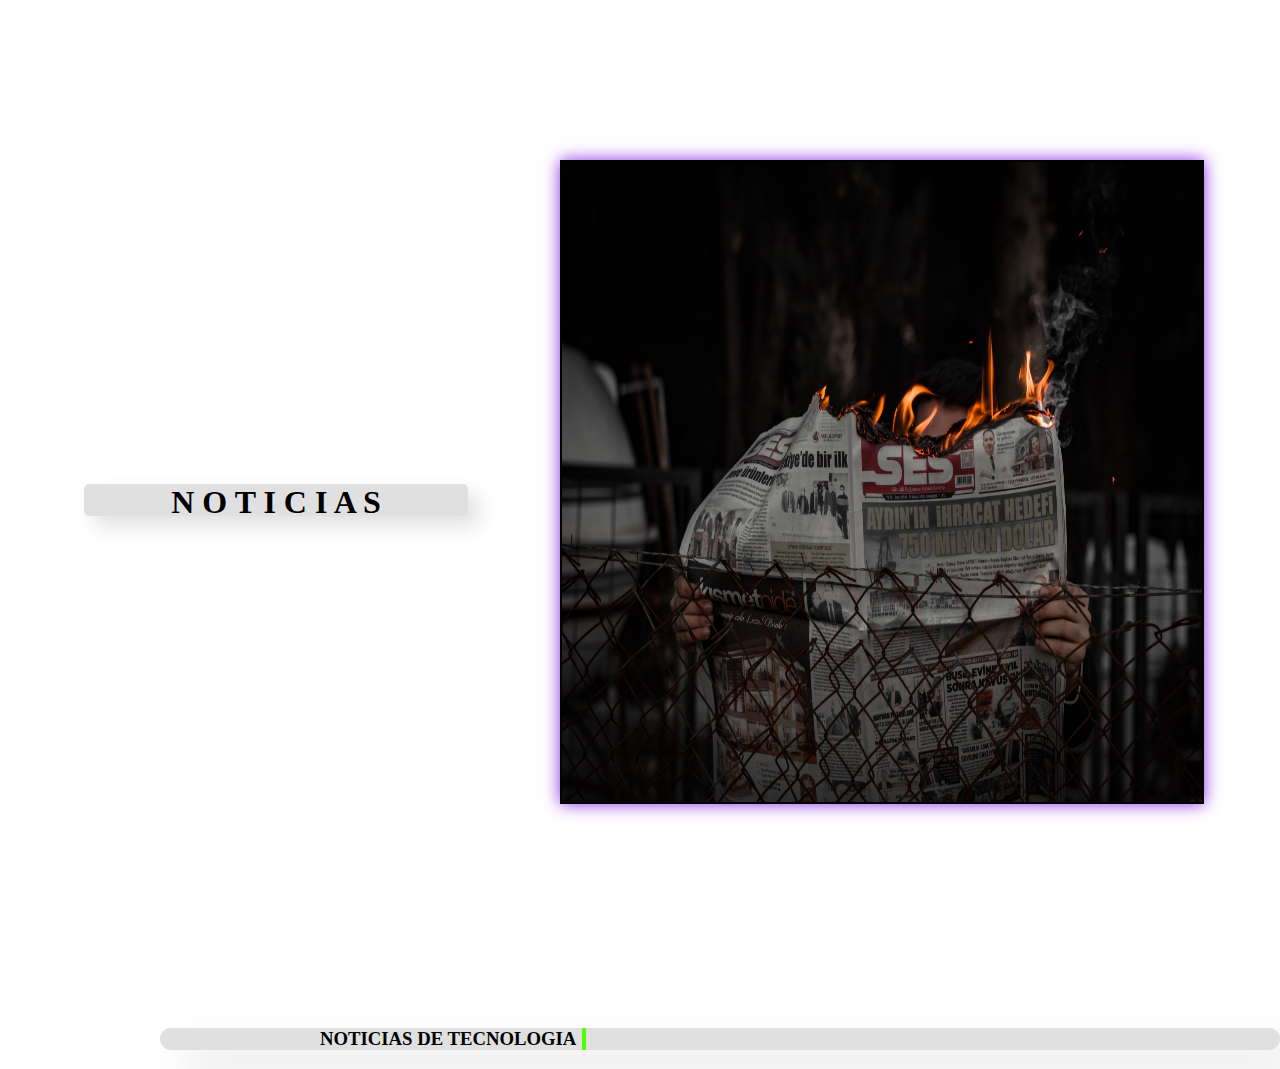
<file: index.html>
<!DOCTYPE html>
<html lang="en">

<head>
    <meta charset="UTF-8">
    <meta http-equiv="X-UA-Compatible" content="IE=edge">
    <meta name="viewport" content="width=device-width, initial-scale=1.0">
    <link rel="stylesheet" href="/css/style.css">
    <title>Document</title>
</head>

<body>

    <!--  <h2>C A R G A N D O ...</h2>
        <section class="menu">       
 <h3 class="title">MENU</h3>



    <nav class="nav">
       
        <a href="" class="nav__link">inicio</a>
        <a href="" class="nav__link">nav</a>
        <a href="" class="nav__link">contacto</a>
    </nav> 


    </section> -->
    <header class="header">
        <h1 class="header__title" data-value="N O T I C I A S"> N O T I C I A S</h1>
        <figure class="header__img">
         <img src="/img/pexels-beytlik-6525969.jpg" alt="Foto de Produtora Midtrack: https://www.pexels.com/es-es/foto/mujer-sosteniendo-el-periodico-mientras-se-quema-3422053/" title="Foto de Produtora Midtrack: https://www.pexels.com/es-es/foto/mujer-sosteniendo-el-periodico-mientras-se-quema-3422053/">
       
         <figcaption> Foto de Produtora Midtrack: https://www.pexels.com/es-es/foto/mujer-sosteniendo-el-periodico-mientras-se-quema-3422053//figcaption>
       
        </figure>

    </header>

<footer class="footer">
    <h3 class="footer-tittle">
        Noticias de tecnologia   </h3>
     

</footer>



    <script src="./js/scritp.js"></script>
</body>

</html>
</file>
<file: css/style.css>
footer {
  border-radius: 50px;
  background: #e0e0e0;
  box-shadow: 21px 21px 42px #e0e0e0, -21px -21px 42px #ffffff;
}

.header__title {
  border-radius: 5px;
  background: #e0e0e0;
  box-shadow: 10px 10px 20px #e0e0e0, -10px -10px 20px #ffffff;
}

.header {
  text-align: center;
  height: 100vh;
  width: 150vw;
  overflow: hidden;
  margin: 4rem;
  display: grid;
  grid-template-columns: 25% 50%;
  grid-template-rows: 10vw;
}
.header__title {
  margin: 20px;
  position: relative;
  width: 24rem;
  height: 2rem;
  top: 25rem;
}
.header__img {
  align-items: center;
  margin: 6rem 1rem;
  line-height: 100vh;
  height: 40rem;
  width: 40rem;
}
.header__img img {
  box-shadow: 0 0 1rem blueviolet;
  border: 2px solid black;
  height: 100%;
  width: 100%;
}

.footer {
  align-items: center;
  margin-left: 10rem;
}

.footer-tittle {
  margin-left: 10rem;
  width: 28ch;
  white-space: nowrap;
  border-right: 4px solid rgb(81, 255, 0);
  animation: typing 3s steps(14), blink 0.5s infinite step-end alternate;
  overflow-wrap: break-word;
  overflow: hidden;
  text-transform: uppercase;
  transition: all 2s ease-in-out;
}

@keyframes typing {
  from {
    width: 0;
  }
}
@keyframes blink {
  50% {
    border-color: transparent;
  }
}
body {
  margin: 0;
  box-sizing: 0;
}

/* *{
    margin: 0;
    box-sizing: border-box;  
 }
:root{

--color-primario:rgb(255, 255, 255);

}

body{
    display: grid;
  place-items: center;


  margin: 0rem;

}

.img {
   width: 100%;
}
h1{

    position: sticky;
    top:10px;
    gap:2rem;
    font-family: 'Space Mono', monospace;
    font-size: clamp(3rem, 5vw, 6rem);
    color: white;
    padding: 0rem clamp(1rem, 2vw, 3rem);
    border-radius: clamp(0.4rem, 0.75vw, 1rem);  
    background-image: linear-gradient(black,red);

    border-right: 4px;
    width: 10ch;
    white-space:nowrap;
    animation: typing  2s steps(10),
    blink .5s infinite step-end alternate;
    overflow: hidden;
    &:hover { 

        background-color: white;
  color: rgb(240, 238, 238);
    }
}
h2{
    position: fixed;
    width:  0 100px;
    top: 50%;

    z-index: 0;
    font-family: 'Space Mono', monospace;
  font-size: clamp(3rem, 10vw, 10rem);
  color: rgba(0, 0, 0, 0.856);
  padding: 0rem clamp(1rem, 2vw, 3rem);
  border-radius: clamp(0.4rem, 0.75vw, 1rem); 
  text-shadow: 0 0 60px  rgb(81, 255, 0);
  text-transform: uppercase;
  transition: all 2s ease-in-out;

  border-right: 4px solid rgb(81, 255, 0);

  width:11ch;
  white-space:nowrap;
  animation: typing  3s steps(14),
  blink .5s infinite step-end alternate;
  overflow: hidden;   





    &:hover { 
        transition: all 2s ease-in-out;
        background-color: white;
  color: rgb(240, 238, 238);
    }
}

.menu{
    height: 70vh;
    background-image: 
    linear-gradient(rgba(0, 0, 0, 0.644) ,#ff000059),url('https://www.seresmitologicos.net/wp-content/uploads/2011/09/vampiro_murcielago.jpg');
    background-size: cover;
    background-attachment: fixed;
    background-position: center;

}

.title{
    text-align: center;
    line-height: 30vh;
    font-size: 3rem;
    color: #fff;
}


nav{
    background-color: black;
    height: 80px;
    display: flex;
    align-items: center;
    justify-content: center;
    gap: 2rem;
    position: sticky;
    top: 0px;
}
.nav__link{
    color: #fff;
    text-decoration: none;
    font-size: 1.3rem;
}



span{
    top: 0;
    position: fixed;
    z-index: 2;
    color: red;
    display: block;
    font-family: monospace;
    white-space: nowrap;
    border-right:  4px solid;
    width: 20ch;

    animation: typing 5s steps(20),
    blink .5s infinite step-end alternate;
    overflow: hidden;  
}

@keyframes typing 
{
from{
 width: 0;
}    
}
@keyframes blink {
    50%{
        border-color:transparent ;
    }

}  */

/*# sourceMappingURL=style.css.map */
</file>
